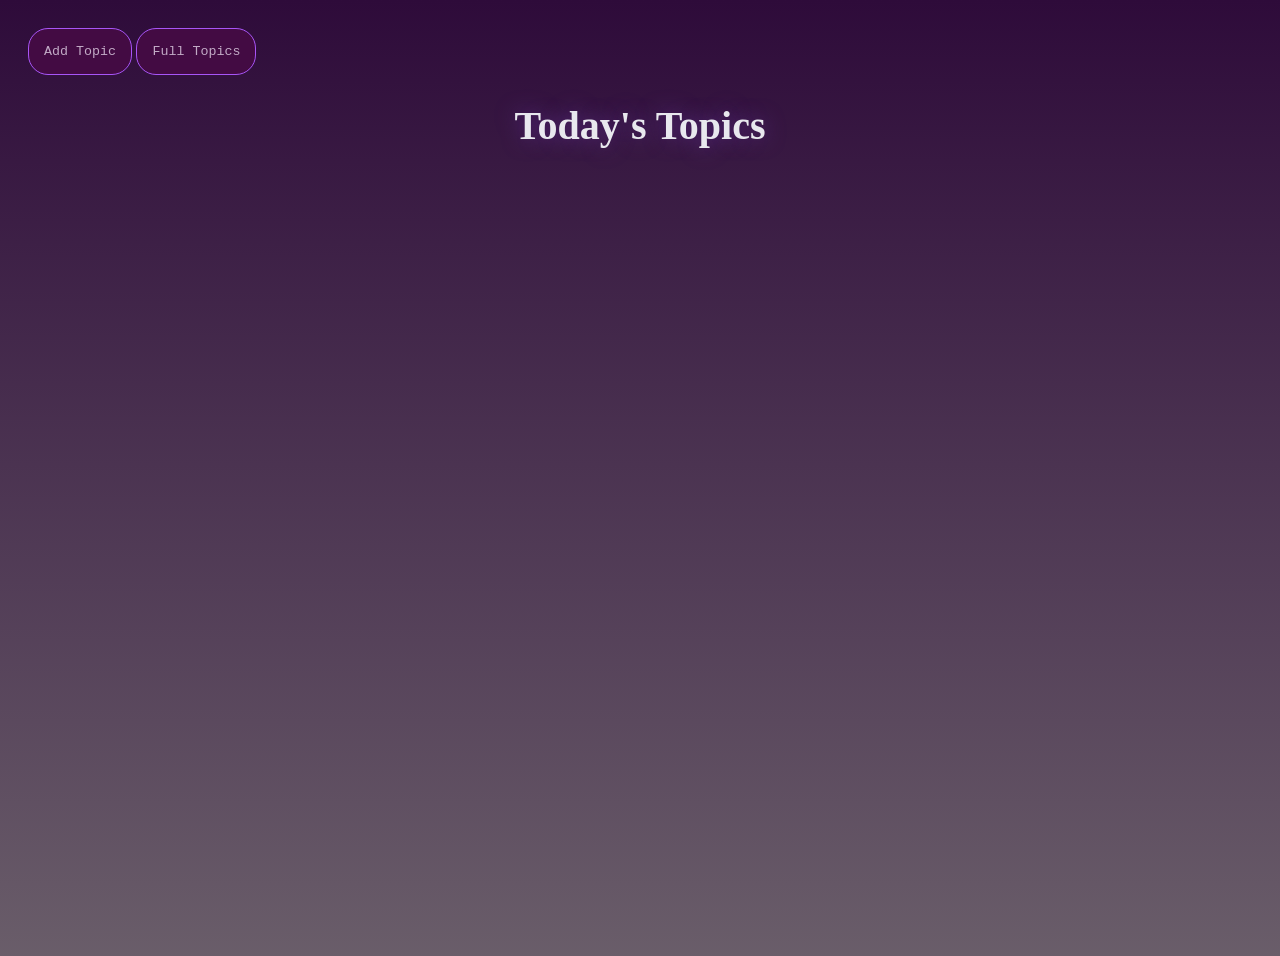
<file: index.html>
<html> 
<head> 
    <title>Review  Master</title>
    <link rel="stylesheet" href ="style.css">
</head>
<body> 
    <button id = "topic-button" class = "button">Add Topic</button> 
    <button id = "full-topic" class ="button">Full Topics</button>
    <div id ="add-topic-form" style="display:none">
        <input id="topic-input" type="text" placeholder="Enter topic name">
        <button id="submit-topic" class="button">Add</button>
        <button id ="cancel-topic" class="button">cancel</button>
    </div>
    <h1>Today's Topics</h1>
    <ul id="list"></ul>
    <dialog id = "mypanel">
        <button id ="close-button" class = "button close-btn">x</button>
        <h1 id ="panel-topic-name"></h1>
        <div id ="rating-buttons">
            <button id = "btn-5" class = "button">5</button>
            <button id = "btn-4" class = "button">4</button>
            <button id = "btn-3" class = "button">3</button>
            <button id = "btn-2" class = "button">2</button>
            <button id = "btn-1" class = "button">1</button>
        </div>
    </dialog>
    <script>
        const dialog = document.getElementById("mypanel")
        let currentTopicId = null
        let currentLi = null
        fetch("https://review-master-xjlh.onrender.com/topics").then(res => res.json()).then(data => {const due = data.filter(topic => topic.next_review_date <= new Date().toISOString().split("T")[0])
        const list = document.getElementById("list")
        due.forEach(topic =>{
            const li = document.createElement("li")
            li.innerText = topic.name
            li.onclick = () => {
                const panelTitle = document.getElementById("panel-topic-name")
                currentTopicId = topic.id
                currentLi = li
                panelTitle.innerText = topic.name
                dialog.showModal()
            }
            list.appendChild(li)
            })
        })
        const closeButton = document.getElementById("close-button")
        closeButton.onclick = () => {
            dialog.close()
        }
        const btn5 = document.getElementById("btn-5")
        btn5.onclick = () => {
            fetch("https://review-master-xjlh.onrender.com/review?id=" + currentTopicId + "&quality=5").then(res => res.json())
            .then(() => {
                currentLi.remove()
                dialog.close()
            })
        }
        const btn4 = document.getElementById("btn-4")
        btn4.onclick = () => {
            fetch("https://review-master-xjlh.onrender.com/review?id=" + currentTopicId + "&quality=4").then(res => res.json())
            .then(() => {
                currentLi.remove()
                dialog.close()
            })
        }
        const btn3 = document.getElementById("btn-3")
        btn3.onclick = () => {
            fetch("https://review-master-xjlh.onrender.com/review?id=" + currentTopicId + "&quality=3").then(res => res.json())
            .then(() => {
                currentLi.remove()
                dialog.close()
            })
        }
        const btn2 = document.getElementById("btn-2")
        btn2.onclick = () => {
            fetch("https://review-master-xjlh.onrender.com/review?id=" + currentTopicId + "&quality=2").then(res => res.json())
            .then(() => {
                currentLi.remove()
                dialog.close()
            })
        }
        const btn1 = document.getElementById("btn-1")
        btn1.onclick = () => {
            fetch("https://review-master-xjlh.onrender.com/review?id=" + currentTopicId + "&quality=1").then(res => res.json())
            .then(() => {
                currentLi.remove()
                dialog.close()
            })
        }
        const topicButton = document.getElementById("topic-button")
        topicButton.onclick = () => {
            document.getElementById("add-topic-form").style.display = "block"
        }

        const submitTopic = document.getElementById("submit-topic")
        submitTopic.onclick = () => {
            const name = document.getElementById("topic-input").value
            if (name){
                fetch("https://review-master-xjlh.onrender.com/add-topic?name=" + name, {method: "POST"})
                document.getElementById("add-topic-form").style.display = "none"
                document.getElementById("topic-input").value = ""
            }
        }
        const cancelTopic = document.getElementById("cancel-topic")
        cancelTopic.onclick = () => {
            document.getElementById("add-topic-form").style.display = "none"
            document.getElementById("topic-input").value = ""
        }
        const fullTopic = document.getElementById("full-topic")
        fullTopic.onclick = () => {
            window.location.href = "topics.html"
        }
    </script>
</body>
</html>
</file>
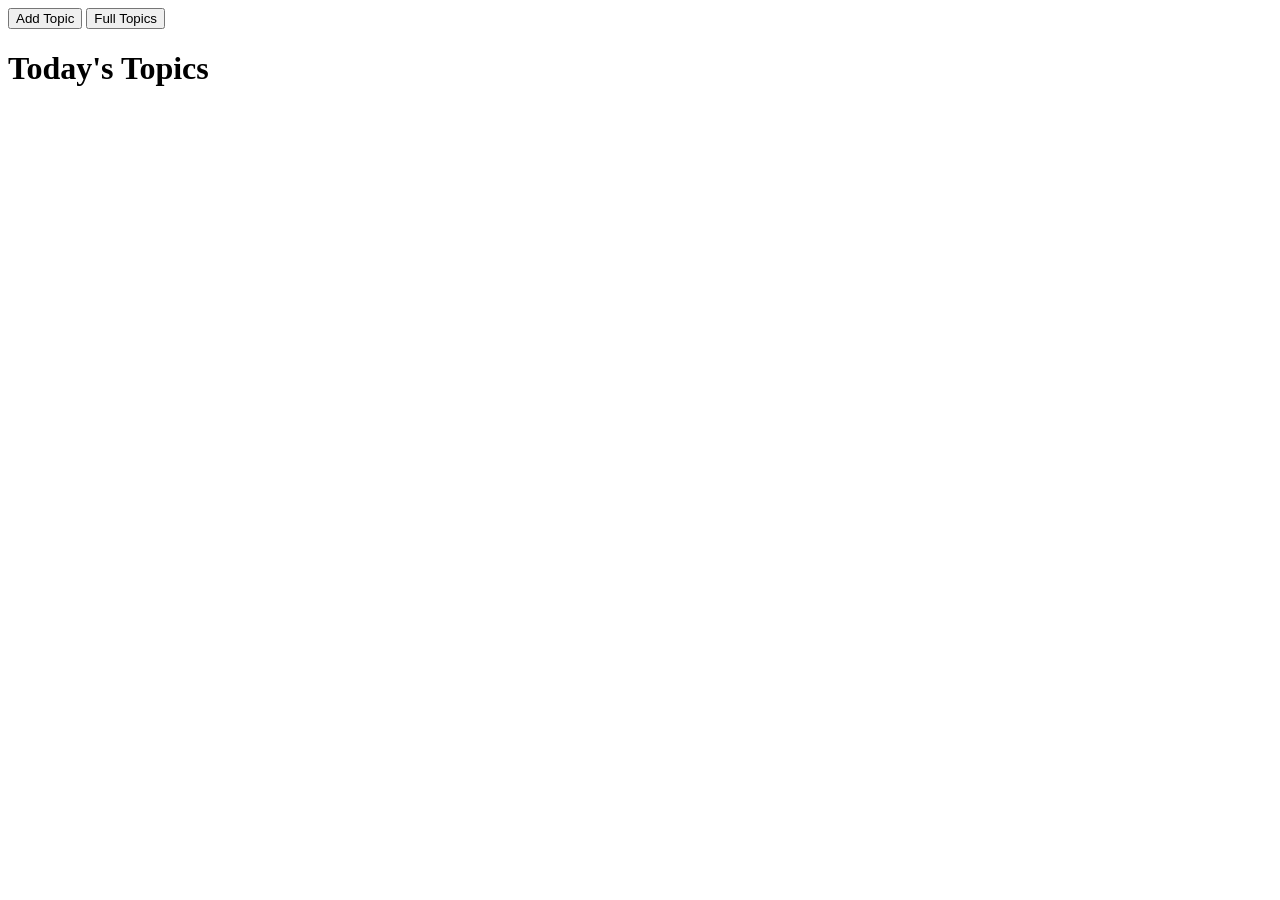
<file: front.html>
<html> 
<head> 
    <title>Review  Master</title>
</head>
<body> 
    <button class = "button">Add Topic</button> 
    <button class ="button">Full Topics</button>
    <h1>Today's Topics</h1>
    <ul id ="list"></ul> 
    <dialog id = "my panel">
        <button id ="close-button" class = "close-btn">❌</button>
        <h1 id ="panel-topic-name"></h1>
        <button id = "btn-5" class = "button">5</button>
        <button id = "btn-4" class = "button">4</button>
        <button id = "btn-3" class = "button">3</button>
        <button id = "btn-2" class = "button">2</button>
        <button id = "btn-1" class = "button">1</button>
    </dialog>
    <script>
        const dialog = document.getElementById("my panel")
        let currentTopicId = null
        let currentLi = null
        fetch("http://127.0.0.1:8000/topics").then(res => res.json()).then(data => {const due = data.filter(topic => topic.next_review_date <= new Date().toISOString().split("T")[0])
        const list = document.getElementById("list")
        due.forEach(topic =>{
            const li = document.createElement("li")
            li.innerText = topic.name
            li.onclick = () => {
                const panelTitle = document.getElementById("panel-topic-name")
                currentTopicId = topic.id
                currentLi = li
                panelTitle.innerText = topic.name
                dialog.showModal()
            }
            list.appendChild(li)
        }})
        const closeButton = document.getElementById("close-button")
        closeButton.onclick = () => {
            dialog.close()
        }
        const btn5 = document.getElementById("btn-5")
        btn5.onclick = () => {
            fetch("http://127.0.0.1:8000/review?id=" + currentTopicId + "&quality=5").then(res => res.json())
            .then(() => {
                currentLi.remove()
                dialog.close()
            })
        }
        const btn4 = document.getElementById("btn-4")
        btn4.onclick = () => {
            fetch("http://127.0.0.1:8000/review?id=" + currentTopicId + "&quality=4").then(res => res.json())
            .then(() => {
                currentLi.remove()
                dialog.close()
            })
        }
        const btn3 = document.getElementById("btn-3")
        btn3.onclick = () => {
            fetch("http://127.0.0.1:8000/review?id=" + currentTopicId + "&quality=3").then(res => res.json())
            .then(() => {
                currentLi.remove()
                dialog.close()
            })
        }
        const btn2 = document.getElementById("btn-2")
        btn2.onclick = () => {
            fetch("http://127.0.0.1:8000/review?id=" + currentTopicId + "&quality=2").then(res => res.json())
            .then(() => {
                currentLi.remove()
                dialog.close()
            })
        }
        const btn1 = document.getElementById("btn-1")
        btn1.onclick = () => {
            fetch("http://127.0.0.1:8000/review?id=" + currentTopicId + "&quality=1").then(res => res.json())
            .then(() => {
                currentLi.remove()
                dialog.close()
            })
        }
    </script>
</body>
</html>
</file>
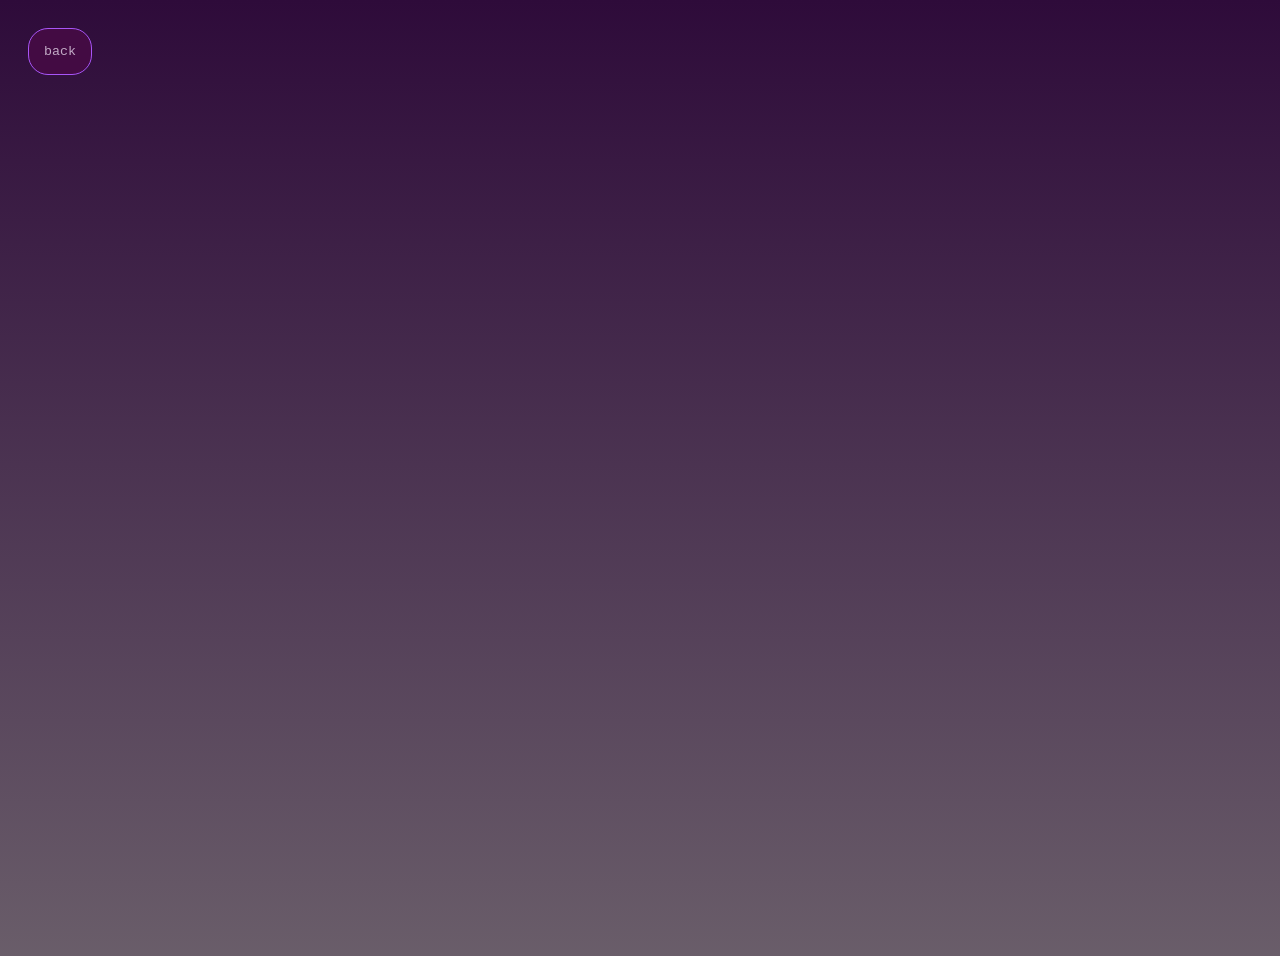
<file: topics.html>
<html>
<head>
    <title>Complete Topics</title>
    <meta charset ="UTF-8">
    <link rel="stylesheet" href="style.css">
</head>
<body>
    <button id ="back-button" class = "button">back</button>
    <ul id ="list"></ul>
    <script>
        fetch("https://review-master-xjlh.onrender.com/topics").then(res => res.json())
        .then(data => {
            const list = document.getElementById("list")
            data.forEach(topic =>{
                const li = document.createElement("li")
                const parts = topic.next_review_date.split("-")
                const formatted = parts[2] + "-" + parts[1] + "-" + parts[0]
                const nameSpan = document.createElement("span")
                nameSpan.innerText = topic.name
                const dateSpan = document.createElement("span")
                dateSpan.innerText = formatted
                li.appendChild(nameSpan)
                li.appendChild(dateSpan)
                list.appendChild(li)
            })
        })
        const backButton = document.getElementById("back-button")
        backButton.onclick = () => {
            window.location.href = "index.html"
        }
    </script>
</body>
</html>
</file>
<file: style.css>
body{
    background: linear-gradient(to bottom, #2e0b3a, rgba(24, 5, 24, 0.647));
    color :#e2e8f0;
    font-family :'Inter', sans-serif;
    min-height: 100vh;
    padding : 20px
}
h1{
    color:rgb(232, 232, 238);
    text-align:center;
    text-shadow: 0 0 20px #582b83;
    font-size: 40px;
    font-family: 'Times New Roman', Times, serif;
}
.button{
    background-color: rgb(67, 11, 67);
    color:rgb(194, 171, 198);
    border-radius: 20px;
    border: 1px solid #a855f7;
    padding: 15px;
    cursor: pointer;
    font-family: 'Courier New', monospace;
    font-weight: 500;

}
.button:hover{
    box-shadow: 0 0 15px #a855f7;
    background-color: rgb(100, 20, 100);
}
li {
    background-color: rgb(45, 10, 55);
    border: 1px solid #a855f7;
    border-radius: 10px;
    padding: 15px;
    cursor: pointer;
    margin-bottom: 5px;
    list-style: none;
    display: flex;
    justify-content: space-between;
}
li:hover{
    box-shadow: 0 0 15px #7d38bd;
    background-color: rgb(60, 16, 60);
    transform: scale(1.03)
}
dialog[open]{
    background-color: rgb(30, 5, 40);
    border: 1px solid #a855f7;
    border-radius: 15px;
    padding: 30px;
    color: #e2e8f0;
    width: 65%;
    min-height: 65vh;
    display: flex;
    flex-direction: column;
    justify-content: space-between;
}
#rating-buttons{
    display: flex;
    flex-direction: row;
    justify-content: center;
    gap: 10px
}
.close-btn{
    align-self: flex-end;
    width: fit-content;
    padding: 8px 15px;
}
ul{
    padding: 0;
    list-style: none;
}
#topic-input{
     background-color: rgb(45, 10, 55);
    border: 1px solid #a855f7;
    border-radius: 20px;
    color: #e2e8f0;
    padding: 15px;
    font-family: 'Inter', sans-serif;
    outline: none;
}
</file>
